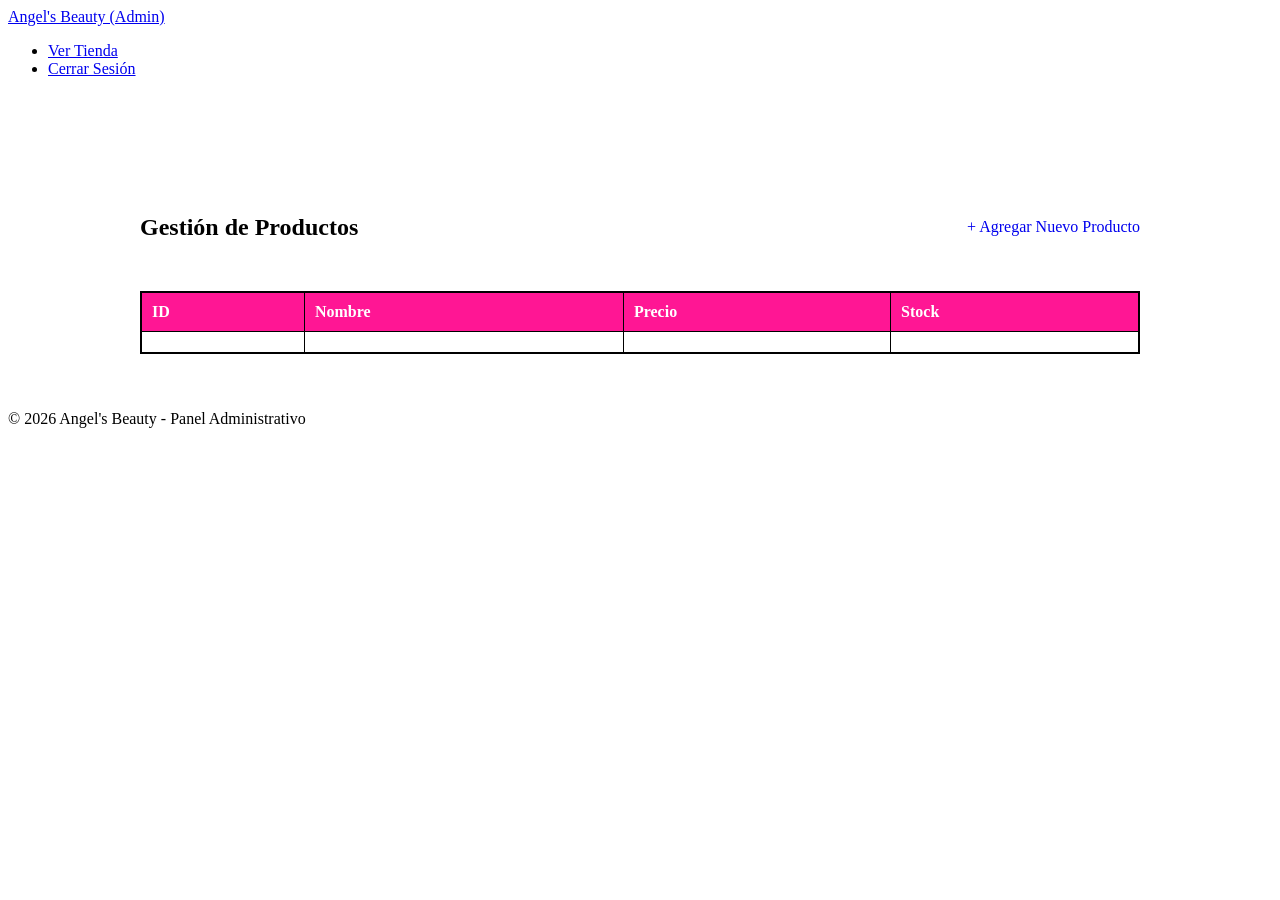
<file: tienda/src/main/resources/templates/abmin.html>
<!DOCTYPE html>
<html lang="es" xmlns:th="http://www.thymeleaf.org">
<head>
    <meta charset="UTF-8">
    <meta name="viewport" content="width=device-width, initial-scale=1.0">
    <title>Panel de Administración | Angel's Beauty</title>
    <link rel="stylesheet" th:href="@{/style.css}">
</head>
<body>

<!-- Navegación Admin -->
<nav class="navbar">
    <a href="/" class="logo">Angel's Beauty (Admin)</a>
    <ul class="nav-links">
        <li><a href="/">Ver Tienda</a></li>
        <li><a href="/logout">Cerrar Sesión</a></li>
    </ul>
</nav>

<!-- Contenido Principal Panel Admin -->
<section style="padding: 100px 30px 40px; max-width: 1000px; margin: 0 auto;">

    <div style="display: flex; justify-content: space-between; align-items: center; margin-bottom: 30px;">
        <h2>Gestión de Productos</h2>

        <!-- Botón para ir al formulario de agregar producto -->
        <a href="/admin/productos/nuevo" class="cta-btn" style="text-decoration: none;">
            + Agregar Nuevo Producto
        </a>
    </div>

    <!-- Tabla o lista de productos existentes -->
    <table style="width: 100%; border-collapse: collapse; background: #fff; border: 2px solid #000;">
        <thead>
        <tr style="background: #FF1694; color: #fff; text-align: left;">
            <th style="padding: 10px; border: 1px solid #000;">ID</th>
            <th style="padding: 10px; border: 1px solid #000;">Nombre</th>
            <th style="padding: 10px; border: 1px solid #000;">Precio</th>
            <th style="padding: 10px; border: 1px solid #000;">Stock</th>
        </tr>
        </thead>
        <tbody>
        <tr th:each="prod : ${productos}">
            <td style="padding: 10px; border: 1px solid #000;" th:text="${prod.idProducto}"></td>
            <td style="padding: 10px; border: 1px solid #000;" th:text="${prod.nombre}"></td>
            <td style="padding: 10px; border: 1px solid #000;" th:text="'$' + ${prod.precio}"></td>
            <td style="padding: 10px; border: 1px solid #000;" th:text="${prod.stock}"></td>
        </tr>
        </tbody>
    </table>

</section>

<footer>
    <p>&copy; 2026 Angel's Beauty - Panel Administrativo</p>
</footer>

</body>
</html>
</file>
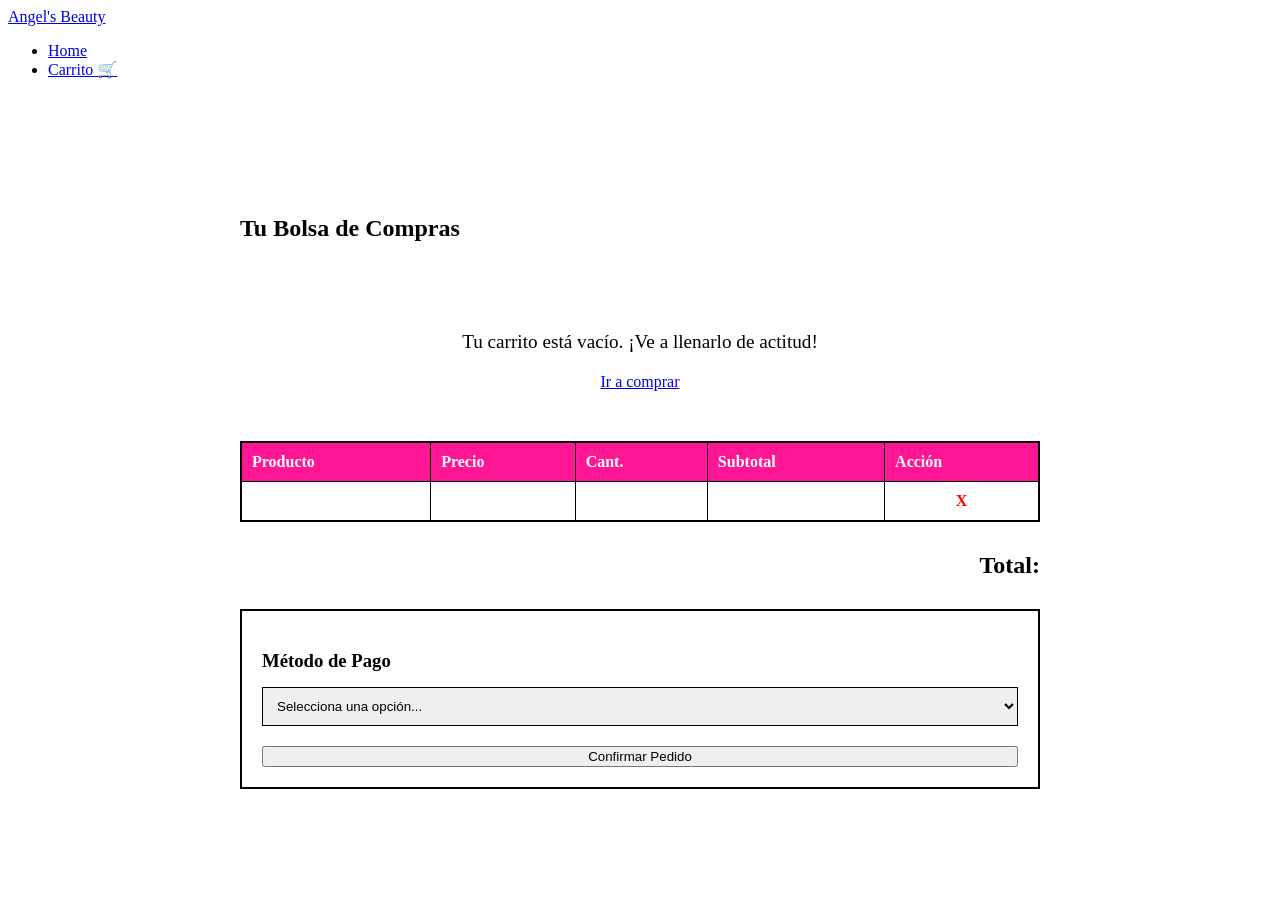
<file: tienda/src/main/resources/templates/carrito.html>
<!DOCTYPE html>
<html lang="es" xmlns:th="http://www.thymeleaf.org">
<head>
    <meta charset="UTF-8">
    <meta name="viewport" content="width=device-width, initial-scale=1.0">
    <title>Tu Carrito | Angel's Beauty</title>
    <link rel="stylesheet" th:href="@{/style.css}">
</head>
<body>

<nav class="navbar">
    <a href="/" class="logo">Angel's Beauty</a>
    <ul class="nav-links">
        <li><a href="/">Home</a></li>
        <li><a href="/carrito">Carrito 🛒</a></li>
    </ul>
</nav>

<section class="cart-section" style="padding: 100px 30px 40px; max-width: 800px; margin: 0 auto;">
    <h2 class="section-title">Tu Bolsa de Compras</h2>

    <div th:if="${carrito == null or carrito.isEmpty()}" style="text-align: center; padding: 50px;">
        <p style="font-size: 1.2rem; margin-bottom: 20px;">Tu carrito está vacío. ¡Ve a llenarlo de actitud!</p>
        <a href="/" class="cta-btn">Ir a comprar</a>
    </div>

    <div th:if="${carrito != null and !carrito.isEmpty()}">
        <table style="width: 100%; border-collapse: collapse; margin-bottom: 30px; background: #fff; border: 2px solid #000;">
            <thead>
            <tr style="background: #FF1694; color: #fff; text-align: left;">
                <th style="padding: 10px; border: 1px solid #000;">Producto</th>
                <th style="padding: 10px; border: 1px solid #000;">Precio</th>
                <th style="padding: 10px; border: 1px solid #000;">Cant.</th>
                <th style="padding: 10px; border: 1px solid #000;">Subtotal</th>
                <th style="padding: 10px; border: 1px solid #000;">Acción</th>
            </tr>
            </thead>
            <tbody>
            <tr th:each="item : ${carrito}">
                <td style="padding: 10px; border: 1px solid #000;" th:text="${item.nombre}"></td>
                <td style="padding: 10px; border: 1px solid #000;" th:text="'$' + ${item.precio}"></td>
                <td style="padding: 10px; border: 1px solid #000;" th:text="${item.cantidad}"></td>
                <td style="padding: 10px; border: 1px solid #000; font-weight: bold; color: #FF1694;" th:text="'$' + ${item.subtotal}"></td>
                <td style="padding: 10px; border: 1px solid #000; text-align: center;">
                    <a th:href="@{/carrito/eliminar/{id}(id=${item.idProducto})}" style="color: red; font-weight: bold; text-decoration: none;">X</a>
                </td>
            </tr>
            </tbody>
        </table>

        <div style="text-align: right; margin-bottom: 30px;">
            <h3 style="font-size: 1.5rem;">Total: <span style="color: #FF1694;" th:text="'$' + ${total}"></span></h3>
        </div>

        <form th:action="@{/carrito/pagar}" method="POST" style="background: #fff; padding: 20px; border: 2px solid #000;">
            <h3 style="margin-bottom: 15px;">Método de Pago</h3>
            <select name="metodoPago" required style="width: 100%; padding: 10px; margin-bottom: 20px; border: 1px solid #000; font-family: 'Montserrat', sans-serif;">
                <option value="" disabled selected>Selecciona una opción...</option>
                <option value="Efectivo">Efectivo (Pago a contraentrega)</option>
                <option value="Tarjeta de Credito">Tarjeta de Crédito</option>
                <option value="Tarjeta de Debito">Tarjeta de Débito</option>
                <option value="Transferencia">Transferencia Bancaria</option>
            </select>
            <button type="submit" class="cta-btn" style="width: 100%; cursor: pointer;">Confirmar Pedido</button>
        </form>
    </div>
</section>

</body>
</html>
</file>
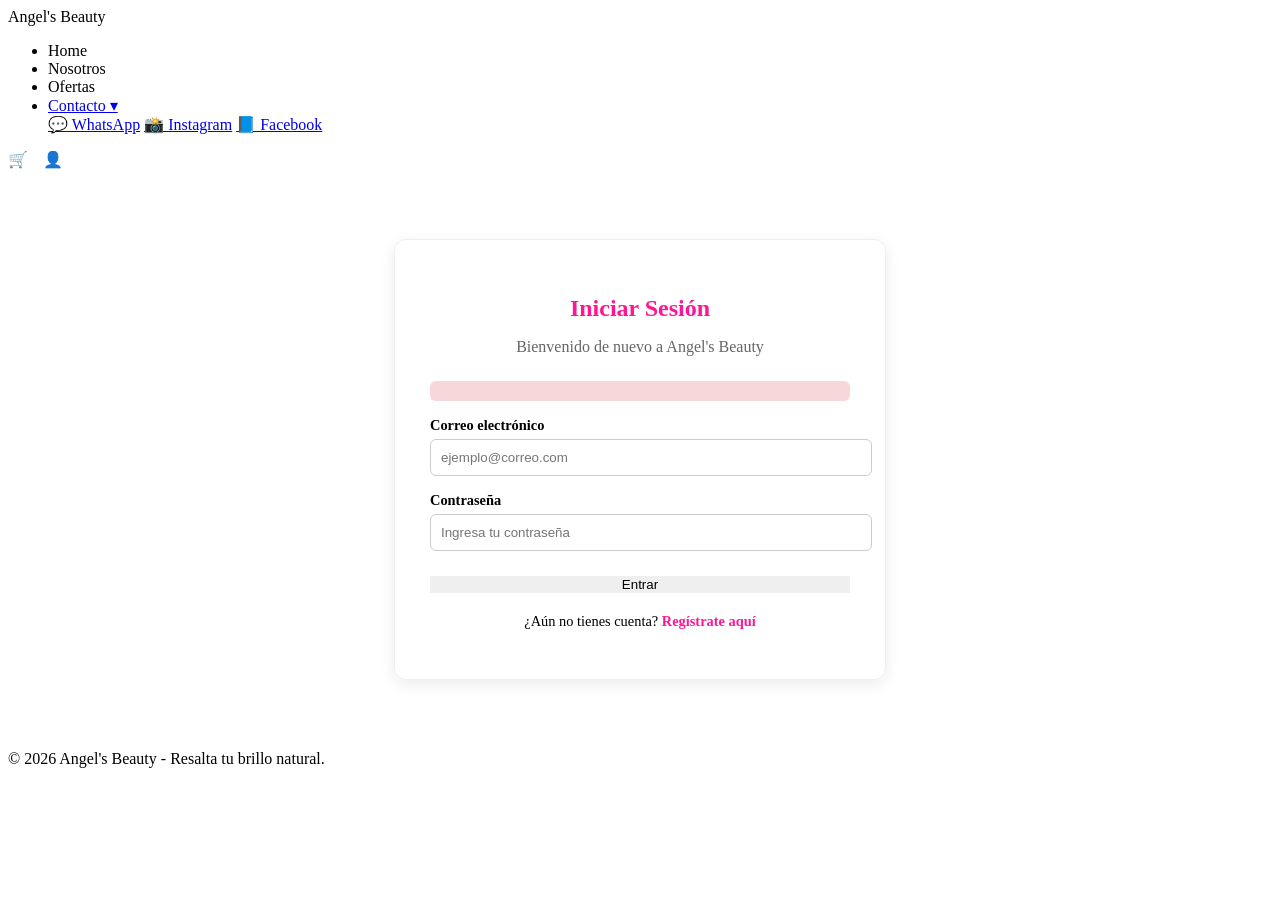
<file: tienda/src/main/resources/templates/login.html>
<!DOCTYPE html>
<html lang="es" xmlns:th="http://www.thymeleaf.org">
<head>
    <meta charset="UTF-8">
    <meta name="viewport" content="width=device-width, initial-scale=1.0">
    <title>Iniciar Sesión | Angel's Beauty & Cosmetics</title>
    <link rel="stylesheet" th:href="@{/style.css}">
</head>
<body>

<!-- Navegación Superior -->
<nav class="navbar">
    <a th:href="@{/}" class="logo">Angel's Beauty</a>
    <ul class="nav-links">
        <li><a th:href="@{/}">Home</a></li>
        <li><a th:href="@{/nosotros}">Nosotros</a></li>
        <li><a th:href="@{/ofertas}">Ofertas</a></li>

        <li class="dropdown">
            <a href="javascript:void(0)" class="dropbtn">Contacto ▾</a>
            <div class="dropdown-content">
                <a href="https://wa.me/5219611234567" target="_blank" rel="noopener noreferrer">💬 WhatsApp</a>
                <a href="https://instagram.com" target="_blank" rel="noopener noreferrer">📸 Instagram</a>
                <a href="https://facebook.com" target="_blank" rel="noopener noreferrer">📘 Facebook</a>
            </div>
        </li>
    </ul>

    <div style="display: flex; gap: 15px; align-items: center;">
        <a th:href="@{/carrito}" class="login-icon" style="text-decoration: none;" title="Ver Carrito">🛒</a>
        <a th:href="@{/login}" class="login-icon" style="text-decoration: none;" title="Iniciar Sesión">👤</a>
    </div>
</nav>

<!-- Formulario de Inicio de Sesión -->
<section style="max-width: 420px; margin: 70px auto; padding: 35px; border: 1px solid #eee; border-radius: 12px; box-shadow: 0 4px 15px rgba(0,0,0,0.08); text-align: center;">
    <h2 style="margin-bottom: 10px; color: #FF1694;">Iniciar Sesión</h2>
    <p style="margin-bottom: 25px; color: #666;">Bienvenido de nuevo a Angel's Beauty</p>

    <!-- Mensaje de error si las credenciales son incorrectas -->
    <div th:if="${error != null}" style="background-color: #f8d7da; color: #721c24; padding: 10px; border-radius: 6px; margin-bottom: 15px; font-size: 0.9rem;">
        <span th:text="${error}"></span>
    </div>

    <form th:action="@{/login}" method="POST" style="display: flex; flex-direction: column; gap: 15px; text-align: left;">
        <div>
            <label style="font-weight: bold; font-size: 0.9rem;">Correo electrónico</label>
            <input type="email" name="email" required placeholder="ejemplo@correo.com"
                   style="width: 100%; padding: 10px; margin-top: 5px; border: 1px solid #ccc; border-radius: 6px;">
        </div>

        <div>
            <label style="font-weight: bold; font-size: 0.9rem;">Contraseña</label>
            <input type="password" name="password" required placeholder="Ingresa tu contraseña"
                   style="width: 100%; padding: 10px; margin-top: 5px; border: 1px solid #ccc; border-radius: 6px;">
        </div>

        <button type="submit" class="cta-btn" style="width: 100%; border: none; cursor: pointer; margin-top: 10px;">
            Entrar
        </button>
    </form>

    <!-- Enlace hacia el Registro de Clientes -->
    <p style="margin-top: 20px; text-align: center; font-size: 0.9rem;">
        ¿Aún no tienes cuenta? <a th:href="@{/registro}" style="color: #FF1694; font-weight: bold; text-decoration: none;">Regístrate aquí</a>
    </p>
</section>

<!-- Footer -->
<footer>
    <p>&copy; 2026 Angel's Beauty - Resalta tu brillo natural.</p>
</footer>

</body>
</html>
</file>
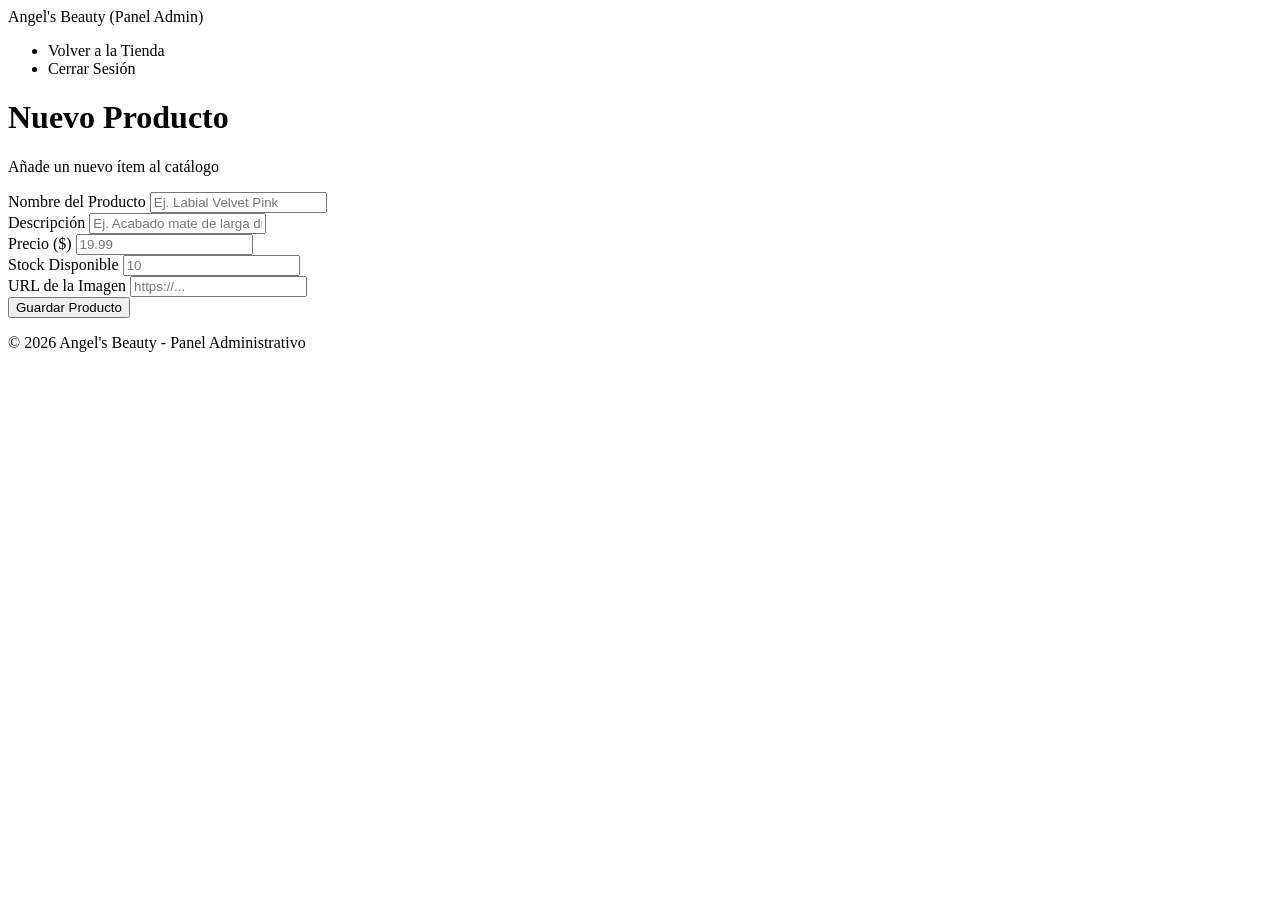
<file: tienda/src/main/resources/templates/Productos.html>
<!DOCTYPE html>
<html lang="es" xmlns:th="http://www.thymeleaf.org">
<head>
    <meta charset="UTF-8">
    <meta name="viewport" content="width=device-width, initial-scale=1.0">
    <title>Agregar Producto | Angel's Beauty</title>
    <link rel="stylesheet" th:href="@{/style.css}">
</head>
<body class="login-body">

<nav class="navbar">
    <a th:href="@{/}" class="logo">Angel's Beauty (Panel Admin)</a>
    <ul class="nav-links">
        <li><a th:href="@{/}">Volver a la Tienda</a></li>
        <li><a th:href="@{/logout}">Cerrar Sesión</a></li>
    </ul>
</nav>

<div class="login-container">
    <div class="login-card" style="max-width: 500px;">
        <h1>Nuevo Producto</h1>
        <p class="login-subtitle">Añade un nuevo ítem al catálogo</p>

        <form th:action="@{/admin/productos/guardar}" method="POST" class="login-form">
            <div class="form-group">
                <label for="nombre">Nombre del Producto</label>
                <input type="text" id="nombre" name="nombre" required placeholder="Ej. Labial Velvet Pink">
            </div>

            <div class="form-group">
                <label for="descripcion">Descripción</label>
                <input type="text" id="descripcion" name="descripcion" placeholder="Ej. Acabado mate de larga duración">
            </div>

            <div class="form-group">
                <label for="precio">Precio ($)</label>
                <input type="number" step="0.01" id="precio" name="precio" required placeholder="19.99">
            </div>

            <div class="form-group">
                <label for="stock">Stock Disponible</label>
                <input type="number" id="stock" name="stock" required placeholder="10">
            </div>

            <div class="form-group">
                <label for="imagen">URL de la Imagen</label>
                <input type="text" id="imagen" name="imagen" placeholder="https://..." required>
            </div>

            <button type="submit" class="cta-btn login-btn">Guardar Producto</button>
        </form>
    </div>
</div>

<footer>
    <p>&copy; 2026 Angel's Beauty - Panel Administrativo</p>
</footer>

</body>
</html>
</file>
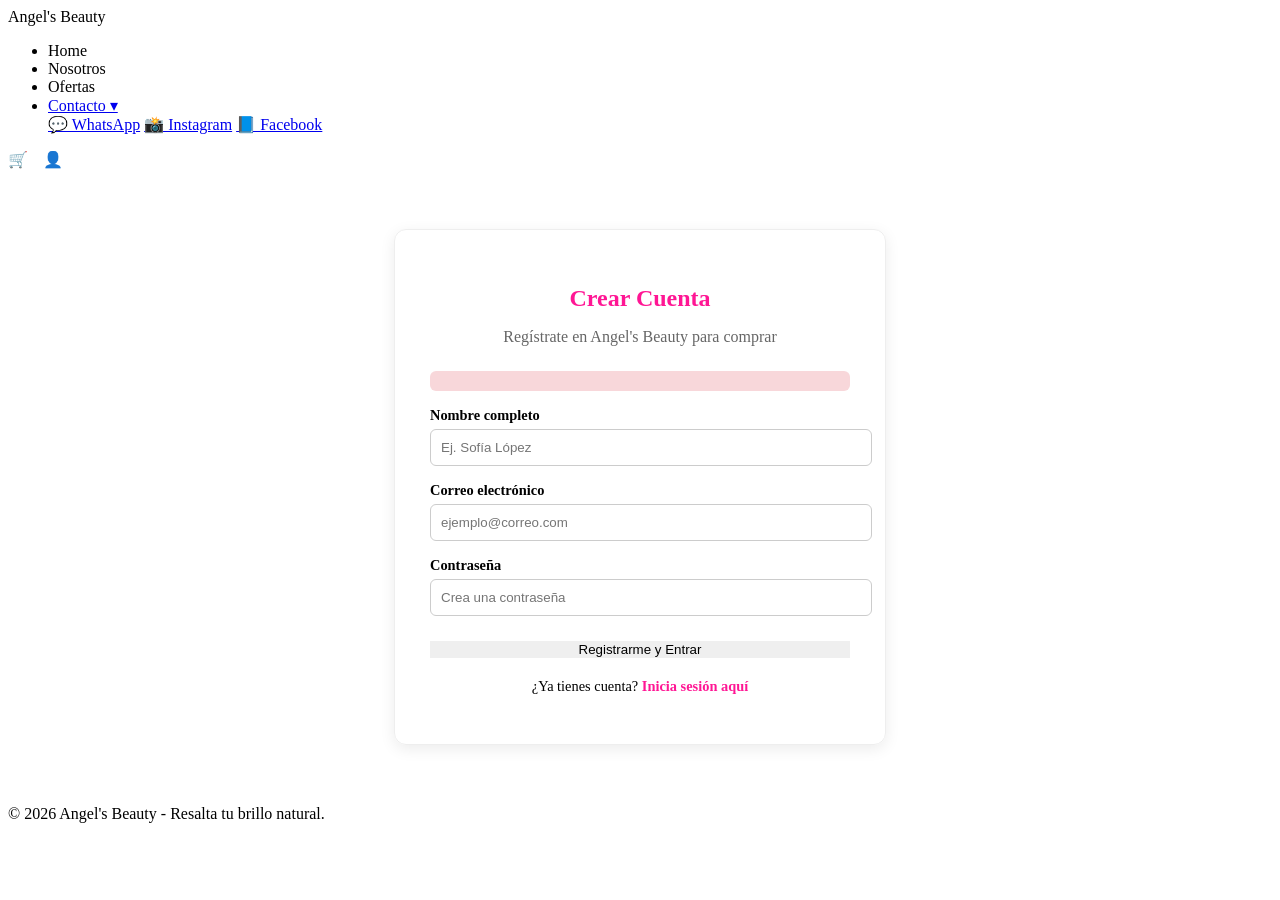
<file: tienda/src/main/resources/templates/registro.html>
<!DOCTYPE html>
<html lang="es" xmlns:th="http://www.thymeleaf.org">
<head>
    <meta charset="UTF-8">
    <meta name="viewport" content="width=device-width, initial-scale=1.0">
    <title>Registro | Angel's Beauty & Cosmetics</title>
    <link rel="stylesheet" th:href="@{/style.css}">
</head>
<body>

<nav class="navbar">
    <a th:href="@{/}" class="logo">Angel's Beauty</a>
    <ul class="nav-links">
        <li><a th:href="@{/}">Home</a></li>
        <li><a th:href="@{/nosotros}">Nosotros</a></li>
        <li><a th:href="@{/ofertas}">Ofertas</a></li>
        <li class="dropdown">
            <a href="javascript:void(0)" class="dropbtn">Contacto ▾</a>
            <div class="dropdown-content">
                <a href="https://wa.me/5219611234567" target="_blank" rel="noopener noreferrer">💬 WhatsApp</a>
                <a href="https://instagram.com" target="_blank" rel="noopener noreferrer">📸 Instagram</a>
                <a href="https://facebook.com" target="_blank" rel="noopener noreferrer">📘 Facebook</a>
            </div>
        </li>
    </ul>

    <div style="display: flex; gap: 15px; align-items: center;">
        <a th:href="@{/carrito}" class="login-icon" style="text-decoration: none;" title="Ver Carrito">🛒</a>
        <a th:href="@{/login}" class="login-icon" style="text-decoration: none;" title="Iniciar Sesión">👤</a>
    </div>
</nav>

<section style="max-width: 420px; margin: 60px auto; padding: 35px; border: 1px solid #eee; border-radius: 12px; box-shadow: 0 4px 15px rgba(0,0,0,0.08); text-align: center;">
    <h2 style="margin-bottom: 10px; color: #FF1694;">Crear Cuenta</h2>
    <p style="margin-bottom: 25px; color: #666;">Regístrate en Angel's Beauty para comprar</p>

    <div th:if="${error != null}" style="background-color: #f8d7da; color: #721c24; padding: 10px; border-radius: 6px; margin-bottom: 15px; font-size: 0.9rem;">
        <span th:text="${error}"></span>
    </div>

    <form th:action="@{/registro}" method="POST" style="display: flex; flex-direction: column; gap: 15px; text-align: left;">
        <div>
            <label style="font-weight: bold; font-size: 0.9rem;">Nombre completo</label>
            <input type="text" name="nombre" required placeholder="Ej. Sofía López"
                   style="width: 100%; padding: 10px; margin-top: 5px; border: 1px solid #ccc; border-radius: 6px;">
        </div>

        <div>
            <label style="font-weight: bold; font-size: 0.9rem;">Correo electrónico</label>
            <input type="email" name="email" required placeholder="ejemplo@correo.com"
                   style="width: 100%; padding: 10px; margin-top: 5px; border: 1px solid #ccc; border-radius: 6px;">
        </div>

        <div>
            <label style="font-weight: bold; font-size: 0.9rem;">Contraseña</label>
            <input type="password" name="password" required placeholder="Crea una contraseña"
                   style="width: 100%; padding: 10px; margin-top: 5px; border: 1px solid #ccc; border-radius: 6px;">
        </div>

        <button type="submit" class="cta-btn" style="width: 100%; border: none; cursor: pointer; margin-top: 10px;">
            Registrarme y Entrar
        </button>
    </form>

    <p style="margin-top: 20px; font-size: 0.9rem;">
        ¿Ya tienes cuenta? <a th:href="@{/login}" style="color: #FF1694; font-weight: bold; text-decoration: none;">Inicia sesión aquí</a>
    </p>
</section>

<footer>
    <p>&copy; 2026 Angel's Beauty - Resalta tu brillo natural.</p>
</footer>

</body>
</html>
</file>
